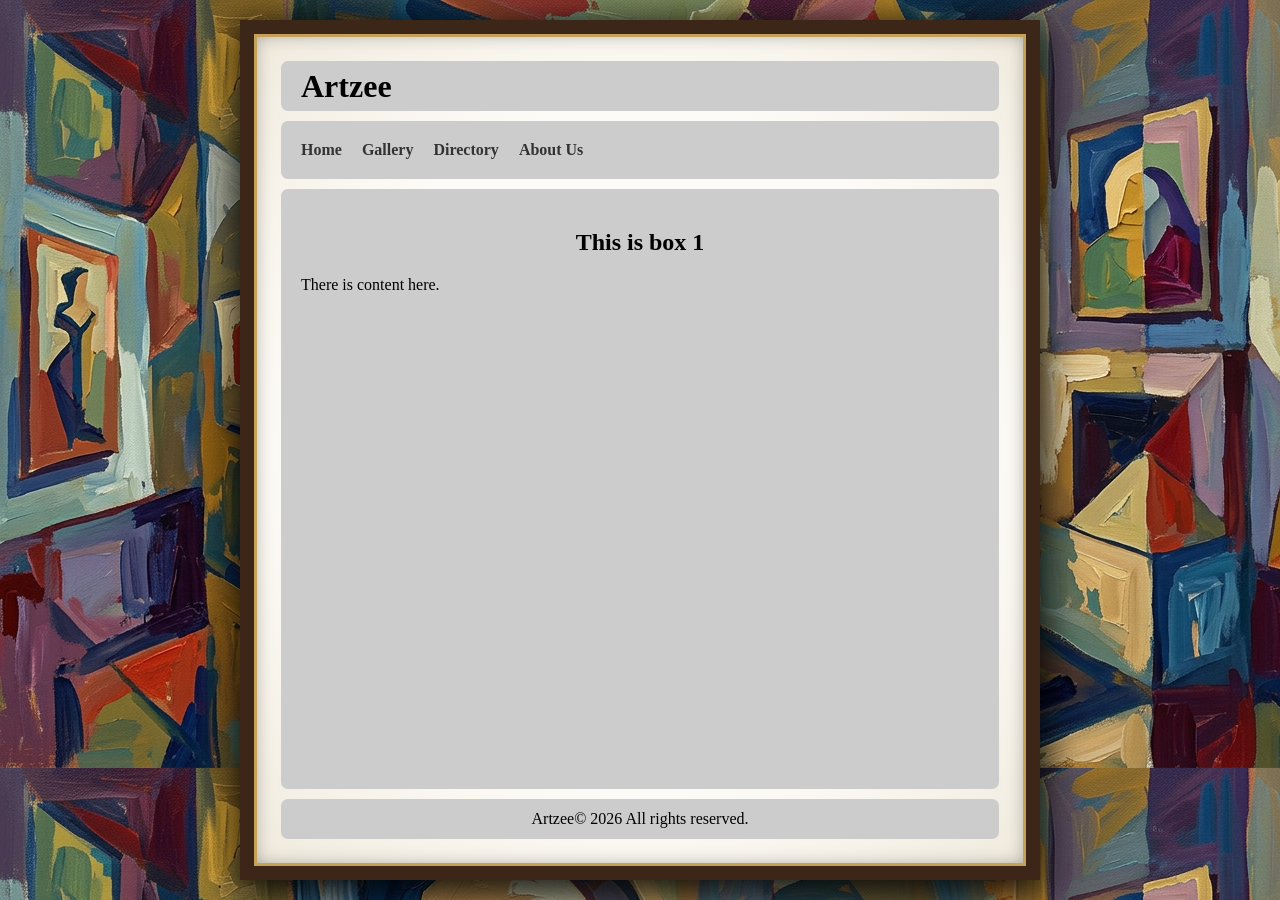
<file: index.html>
<!DOCTYPE html>
<!-- Artzee Website - Developed by the Painted Owl aka Clint Lutz -->
<html lang="en">

<head>
  <title>Artzee</title>
  <meta charset="UTF-8">
  <meta name="viewport" content="width=device-width, initial-scale=1.0"> 
  <link rel="stylesheet" href="style.css">
</head>
<style>
</style>
<body>
  <div id="wrapper">
    <header>
      <h1>Artzee</h1>
    </header>

	<nav>
		<ul>
			<li><a href="index.html">Home</a></li>
			<li><a href="gallery.html">Gallery</a></li>
			<li><a href="directory.html">Directory</a></li>
			<li><a href="aboutus.html">About Us</a></li>
		</ul>
	</nav>

    <main>
      <h2>This is box 1</h2>
      <p>There is content here.</p>
    </main>

    <footer>
      <span class="site-name">Artzee</span>
      <span class="copyright">&copy; 2026 All rights reserved.</span>
    </footer>
  </div>
</body>

</html>
</file>
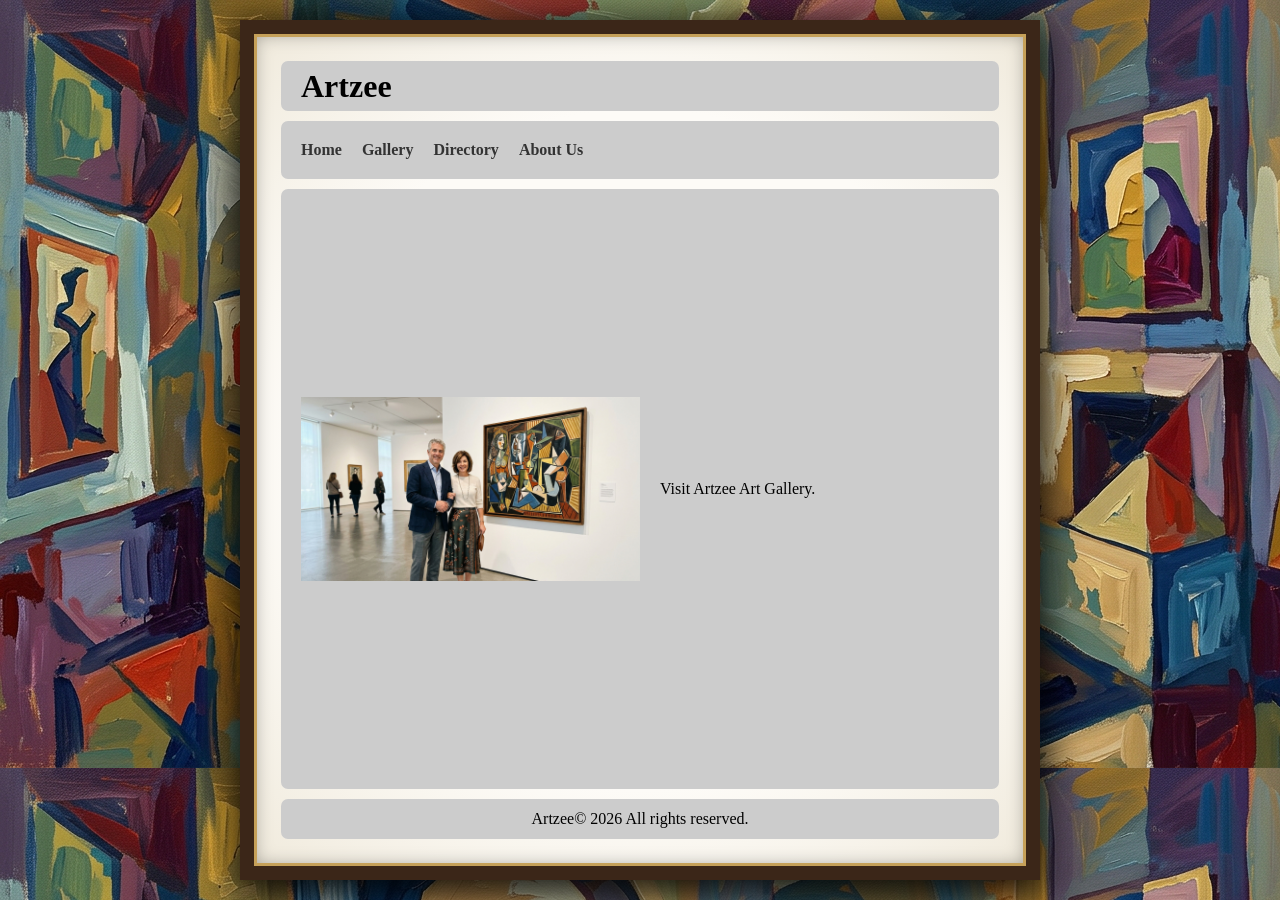
<file: aboutus.html>
<!DOCTYPE html>
<!-- Artzee Website - Developed by the Painted Owl aka Clint Lutz -->
<html lang="en">

<head>
  <title>About Us</title>
  <meta charset="UTF-8">
  <meta name="viewport" content="width=device-width, initial-scale=1.0">
  <link rel="stylesheet" href="style.css">
</head>
<style>
img {
  max-width: 50%;
  height: auto;
}
main {
  display: flex;
  flex-direction: row;
  align-items: center;
  gap: 20px;
  box-sizing: border-box;
}
</style>
<body>
  <div id="wrapper">
    <header>
      <h1>Artzee</h1>
    </header>

	<nav>
		<ul>
			<li><a href="index.html">Home</a></li>
			<li><a href="gallery.html">Gallery</a></li>
			<li><a href="directory.html">Directory</a></li>
			<li><a href="aboutus.html">About Us</a></li>
		</ul>
	</nav>

    <main>
		<img src="img/image_daf84d89.jpg" alt="us">
		<p>Visit Artzee Art Gallery.</p>
    </main>

    <footer>
      <span class="site-name">Artzee</span>
      <span class="copyright">&copy; 2026 All rights reserved.</span>
    </footer>
  </div>
</body>

</html>
</file>
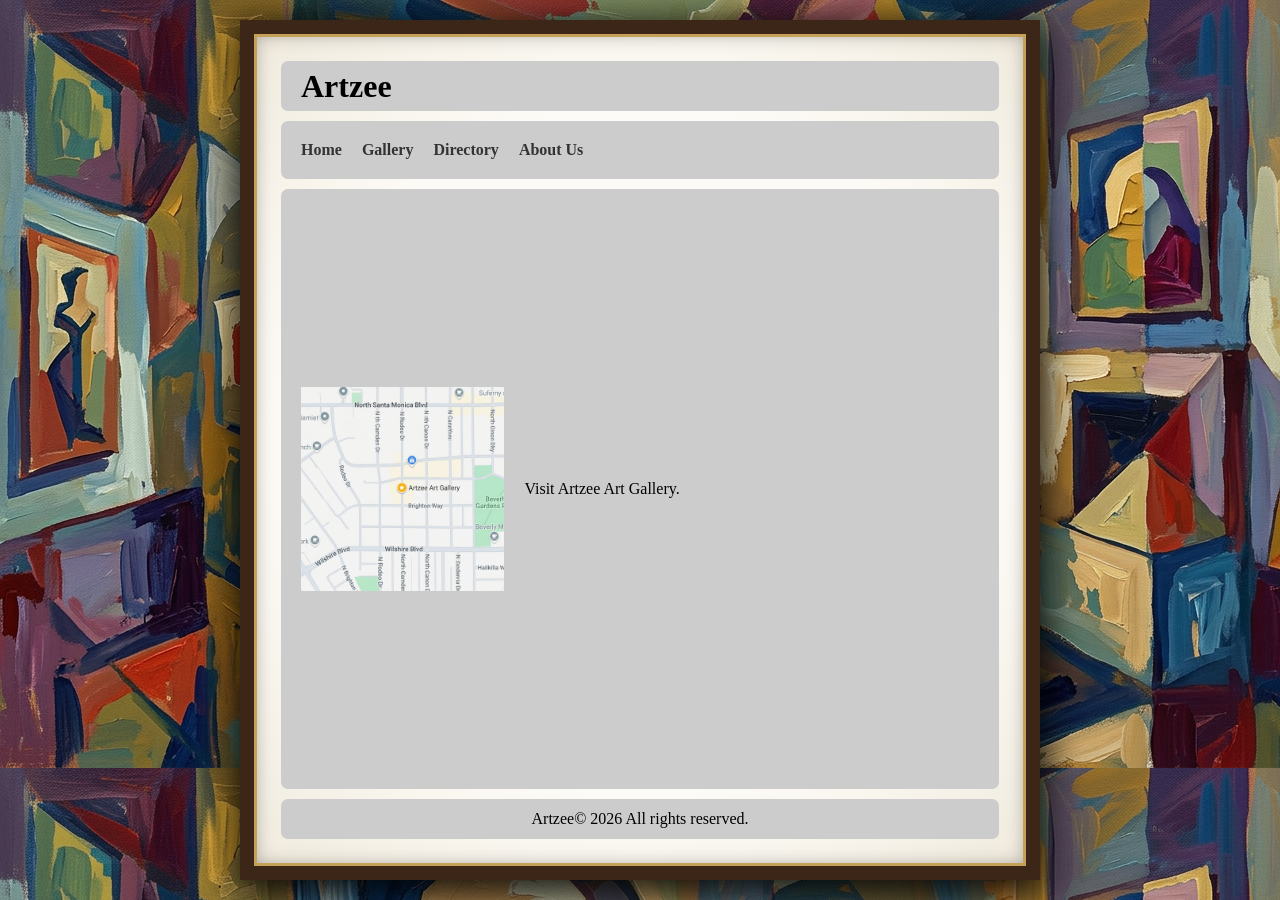
<file: directory.html>
<!DOCTYPE html>
<!-- Artzee Website - Developed by the Painted Owl aka Clint Lutz -->
<html lang="en">

<head>
  <title>Artzee Directory</title>
  <meta charset="UTF-8">
  <meta name="viewport" content="width=device-width, initial-scale=1.0">
  <link rel="stylesheet" href="style.css">
</head>
<style>
img {
  max-width: 30%;
  height: auto;
}
main {
  display: flex;
  flex-direction: row;
  align-items: center;
  gap: 20px;
  box-sizing: border-box;
}

</style>
<body>
  <div id="wrapper">
    <header>
      <h1>Artzee</h1>
    </header>

	<nav>
		<ul>
			<li><a href="index.html">Home</a></li>
			<li><a href="gallery.html">Gallery</a></li>
			<li><a href="directory.html">Directory</a></li>
			<li><a href="aboutus.html">About Us</a></li>
		</ul>
	</nav>

    <main>
		<img src="img/image_13186a3c.jpg" alt="Map">
		<p>Visit Artzee Art Gallery.</p>
    </main>

    <footer>
      <span class="site-name">Artzee</span>
      <span class="copyright">&copy; 2026 All rights reserved.</span>
    </footer>
  </div>
</body>

</html>
</file>
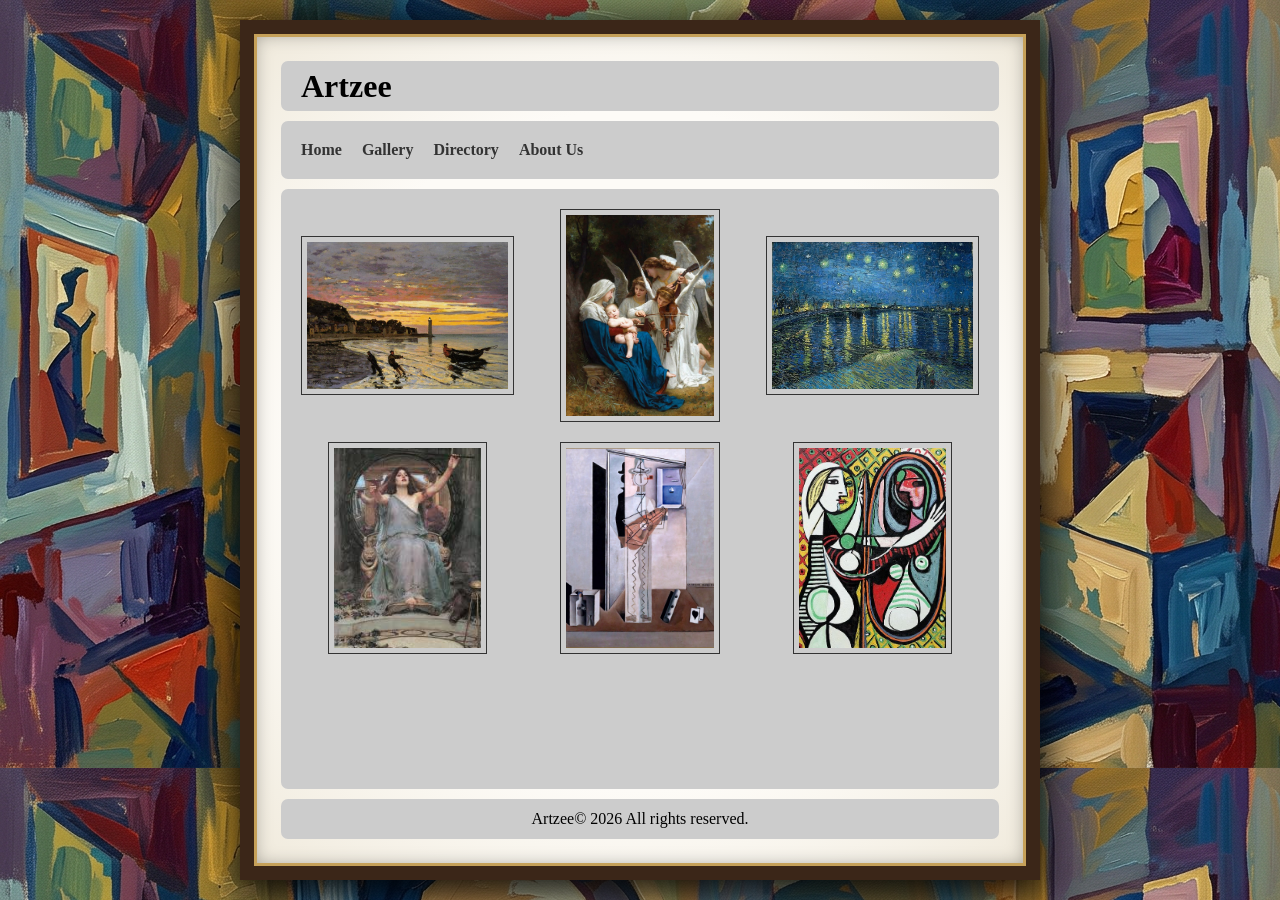
<file: gallery.html>
<!DOCTYPE html>
<!-- Artzee Website - Developed by the Painted Owl aka Clint Lutz -->
<html lang="en">

<head>
  <title>Art Gallery</title>
  <meta charset="UTF-8">
  <meta name="viewport" content="width=device-width, initial-scale=1.0">
  <link rel="stylesheet" href="style.css">
</head>
<style>
#wrapper > main.container {
  display: grid;
  grid-template-columns: repeat(3, minmax(0, 1fr));
  grid-auto-rows: max-content;
  gap: 20px;
  align-items: center;
  justify-items: center;
}

.frame {
  width: 75%;
  min-width: 0;
  margin: 0;
  box-sizing: border-box;
  aspect-ratio: 3 / 4;
  border: 1px solid #333;
  padding: 5px;
  overflow: hidden;
}

.frame.horzt {
  width: 100%;
  aspect-ratio: 4 / 3;
}

.frame img {
  width: 100%;
  height: 100%;
  object-fit: cover;
  display: block;
}

</style>


<body>
  <div id="wrapper">
    <header>
      <h1>Artzee</h1>
    </header>

	<nav>
		<ul>
			<li><a href="index.html">Home</a></li>
			<li><a href="gallery.html">Gallery</a></li>
			<li><a href="directory.html">Directory</a></li>
			<li><a href="aboutus.html">About Us</a></li>
		</ul>
	</nav>

    <main class="container">
		<div class="frame horzt"><img src="img/1864 Hauling a boat ashore - Claude Monet.jpg" alt="Monet"></div>
		<div class="frame"><img src="img/1881 Song of the Angels - William Bouguereau.jpg" alt="Bouguereau"></div>
		<div class="frame horzt"><img src="img/1888 Starry Night Over the Rhône - Vincent Van Gogh.jpg" alt="Van Gogh"></div>
		<div class="frame"><img src="img/1891 Circe Offering the Cup to Ulysses - John Waterhouse.jpg" alt="Waterhouse"></div>
		<div class="frame"><img src="img/1925 Pierot Playing the Guitar - Salvador Dali.jpg" alt="Dali"></div>
		<div class="frame"><img src="img/1932 Girl before a Mirror - Pablo Picasso.jpg" alt="Picasso"></div>
    </main>

    <footer>
      <span class="site-name">Artzee</span>
      <span class="copyright">&copy; 2026 All rights reserved.</span>
    </footer>
  </div>
</body>

</html>
</file>
<file: style.css>
@charset "UTF-8";

/* Artzee Stylesheet - Created by t0ld0wl aka Clint Lutz */

h1, nav {
  font-family: Georgia, serif;
}

html, body {
  height: 100%;
  margin: 0;
  overflow: hidden;
}

body {
  background-image: url("img/art_gallery.png");
  display: flex;
  align-items: center;
  justify-content: center;
}

#wrapper {
  width: 92%;
  max-width: 800px;
  height: calc(100vh - 40px);
  max-height: calc(100vh - 40px);
  box-sizing: border-box;
  margin: 0 auto;
  padding: 22px;

  display: flex;
  flex-direction: column;
  flex-wrap: nowrap;
  overflow: hidden;

  background: radial-gradient(circle, #fdfbf7 60%, #f0eadc 100%);
  border: 14px solid #3b2618;
  outline: 3px solid #c5a059;
  outline-offset: -17px;
  box-shadow: 
    0 10px 35px 8px rgba(0, 0, 0, 0.85),
    inset 0 0 18px rgba(0, 0, 0, 0.35);
}

#wrapper > header,
#wrapper > nav,
#wrapper > main,
#wrapper > footer { 
  background: #ccc; 
  border-radius: 7px; 
  margin: 5px; 
  padding: 20px; 
  width: auto;
  box-sizing: border-box;
}

#wrapper > header { 
  height: 50px; 
  flex-shrink: 0;
  align-items: center;
  display: flex;
}

#wrapper > nav {
  flex-shrink: 0;
}

#wrapper > nav > ul {
  display: flex;
  gap: 20px;
  list-style: none;
  margin: 0;
  padding: 0;
}

#wrapper > nav > ul a {
  text-decoration: none;
  color: #333;
  font-weight: bold;
}

#wrapper > nav > ul a:hover {
  color: blue;
}

#wrapper > main {
  flex: 1;
  min-height: 0;
  overflow-y: auto;
  overflow-x: hidden;
}

#wrapper > main.container {
  display: grid;
  grid-template-columns: repeat(3, minmax(0, 1fr));
  gap: 20px;
  align-items: center;
  justify-items: center;
}

.frame {
  width: 75%;
  min-width: 0;
  margin: 0;
  box-sizing: border-box;
  aspect-ratio: 3 / 4;
  border: 1px solid #333;
  padding: 5px;
  overflow: hidden;
}

.frame.horzt {
  width: 100%;
  aspect-ratio: 4 / 3;
}

.frame img {
  width: 100%;
  height: 100%;
  object-fit: cover;
  display: block;
}

#wrapper > footer { 
  height: 20px; 
  flex-shrink: 0;
  display: flex;
  align-items: center;
  justify-content: center;
  text-align: center;
}

h2 {
  text-align: center;
}

section, div:not(#wrapper):not(.frame) {
  border: 1px solid black;
  width: 80%;
  margin: 10px auto;
  padding: 10px;
}

main::-webkit-scrollbar { width: 8px; }
main::-webkit-scrollbar-thumb { background: #888; border-radius: 4px; }

@media only screen and (max-width: 768px) {
  .col-25,
  .col-50 {
    width: 100%;
  }
}
</file>
